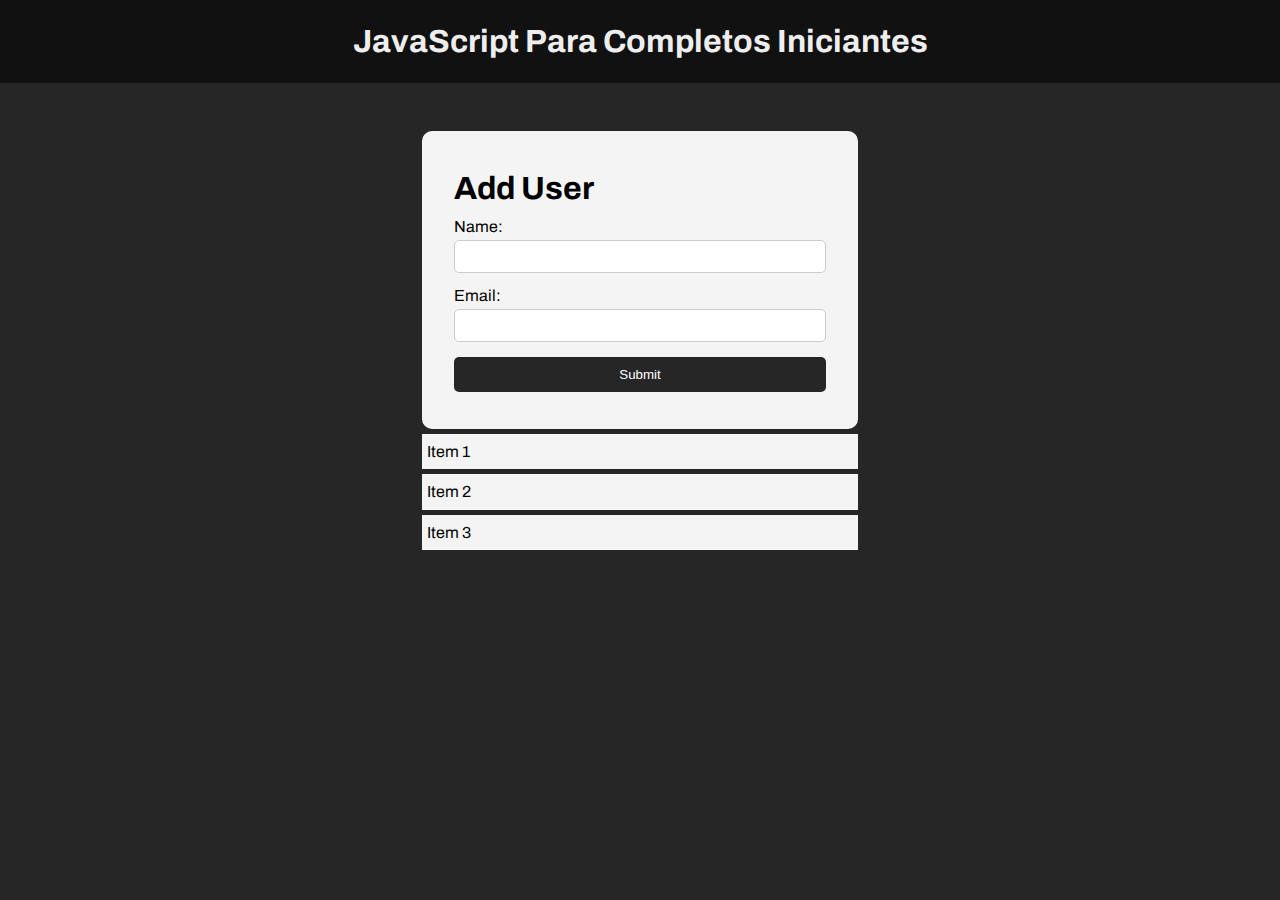
<file: Aula-12/index.html>
<!DOCTYPE html>
<html lang="pt-br">
    <head>
        <meta charset="UTF-8" />
        <meta name="viewport" content="width=device-width, initial-scale=1.0" />
        <title>Curso de JavaScript</title>
        <link rel="preconnect" href="https://fonts.googleapis.com" />
        <link rel="preconnect" href="https://fonts.gstatic.com" crossorigin />
        <link
            href="https://fonts.googleapis.com/css2?family=Archivo:wght@400;500&display=swap"
            rel="stylesheet"
        />
        <link rel="stylesheet" href="style.css" />
    </head>
    <body>
        <header>
            <h1>JavaScript Para Completos Iniciantes</h1>
        </header>

        <section class="container">
            <form id="my-form">
                <h1 id="add-user">Add User</h1>
                <div class="msg"></div>
                <div>
                    <label for="name">Name:</label>
                    <input type="text" id="name" />
                </div>
                <div>
                    <label for="email">Email:</label>
                    <input type="text" id="email" />
                </div>
                <input
                    id="submit-button"
                    class="btn"
                    type="submit"
                    value="Submit"
                />
            </form>

            <ul id="users"></ul>

            <ul class="items">
                <li class="item">Item 1</li>
                <li class="item">Item 2</li>
                <li class="item">Item 3</li>
            </ul>
        </section>

        <script src="main.js"></script>
    </body>
</html>
</file>
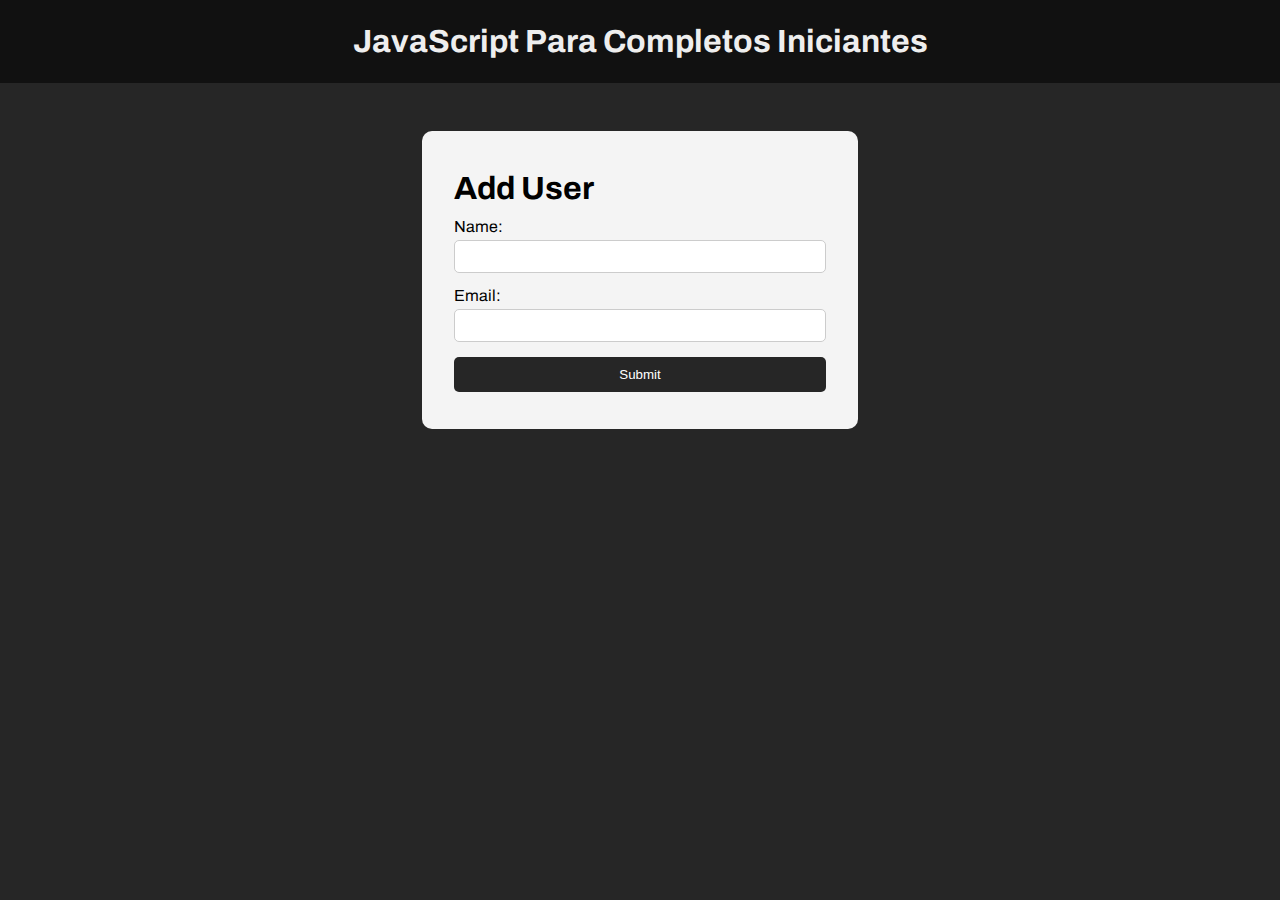
<file: Aula-15/index.html>
<!DOCTYPE html>
<html lang="pt-br">
    <head>
        <meta charset="UTF-8" />
        <meta name="viewport" content="width=device-width, initial-scale=1.0" />
        <title>Curso de JavaScript</title>
        <link rel="preconnect" href="https://fonts.googleapis.com" />
        <link rel="preconnect" href="https://fonts.gstatic.com" crossorigin />
        <link
            href="https://fonts.googleapis.com/css2?family=Archivo:wght@400;500&display=swap"
            rel="stylesheet"
        />
        <link rel="stylesheet" href="style.css" />
    </head>
    <body>
        <header>
            <h1>JavaScript Para Completos Iniciantes</h1>
        </header>

        <section class="container">
            <form id="my-form">
                <h1 id="add-user">Add User</h1>
                <div class="msg"></div>
                <div>
                    <label for="name">Name:</label>
                    <input type="text" id="name" />
                </div>
                <div>
                    <label for="email">Email:</label>
                    <input type="text" id="email" />
                </div>
                <input
                    id="submit-button"
                    class="btn"
                    type="submit"
                    value="Submit"
                />
            </form>

            <ul id="users"></ul>

            <ul class="items">
                <!-- <li class="item">Item 1</li>
                <li class="item">Item 2</li>
                <li class="item">Item 3</li> -->
            </ul>
        </section>

        <script src="main.js"></script>
    </body>
</html>
</file>
<file: Aula-12/style.css>
* {
    margin: 0;
    padding: 0;
    box-sizing: border-box;
}

body {
    font-family: "Archivo", Arial, Helvetica, sans-serif;
    line-height: 1.6;
    background: #262626;
}

ul {
    list-style: none;
}

ul li {
    padding: 5px;
    background: #f4f4f4;
    margin: 5px 0;
}

header {
    background: #111;
    color: #eee;
    padding: 1rem;
    text-align: center;
}

.container {
    margin: auto;
    width: 500px;
    overflow: auto;
    padding: 3rem 2rem;
}

#my-form {
    padding: 2rem;
    background: #f4f4f4;
    border-radius: 10px;
}

#my-form label {
    display: block;
}

#my-form input[type="text"] {
    width: 100%;
    padding: 8px;
    margin-bottom: 10px;
    border-radius: 5px;
    border: 1px solid #ccc;
}

.btn {
    display: block;
    width: 100%;
    padding: 10px 15px;
    border: 0;
    background: #262626;
    color: #fff;
    border-radius: 5px;
    margin: 5px 0;
}

.btn:hover {
    background: #444;
}

.bg-dark {
    background: #333;
    color: #fff;
}

.error {
    background: orangered;
    color: #fff;
    padding: 5px;
    margin: 5px;
}
</file>
<file: Aula-15/style.css>
* {
    margin: 0;
    padding: 0;
    box-sizing: border-box;
}

body {
    font-family: "Archivo", Arial, Helvetica, sans-serif;
    line-height: 1.6;
    background: #262626;
}

ul {
    list-style: none;
}

ul li {
    padding: 5px;
    background: #f4f4f4;
    margin: 5px 0;
}

header {
    background: #111;
    color: #eee;
    padding: 1rem;
    text-align: center;
}

.container {
    margin: auto;
    width: 500px;
    overflow: auto;
    padding: 3rem 2rem;
}

#my-form {
    padding: 2rem;
    background: #f4f4f4;
    border-radius: 10px;
}

#my-form label {
    display: block;
}

#my-form input[type="text"] {
    width: 100%;
    padding: 8px;
    margin-bottom: 10px;
    border-radius: 5px;
    border: 1px solid #ccc;
}

.btn {
    display: block;
    width: 100%;
    padding: 10px 15px;
    border: 0;
    background: #262626;
    color: #fff;
    border-radius: 5px;
    margin: 5px 0;
}

.btn:hover {
    background: #444;
}

.bg-dark {
    background: #333;
    color: #fff;
}

.error {
    background: orangered;
    color: #fff;
    padding: 5px;
    margin: 5px;
}
</file>
